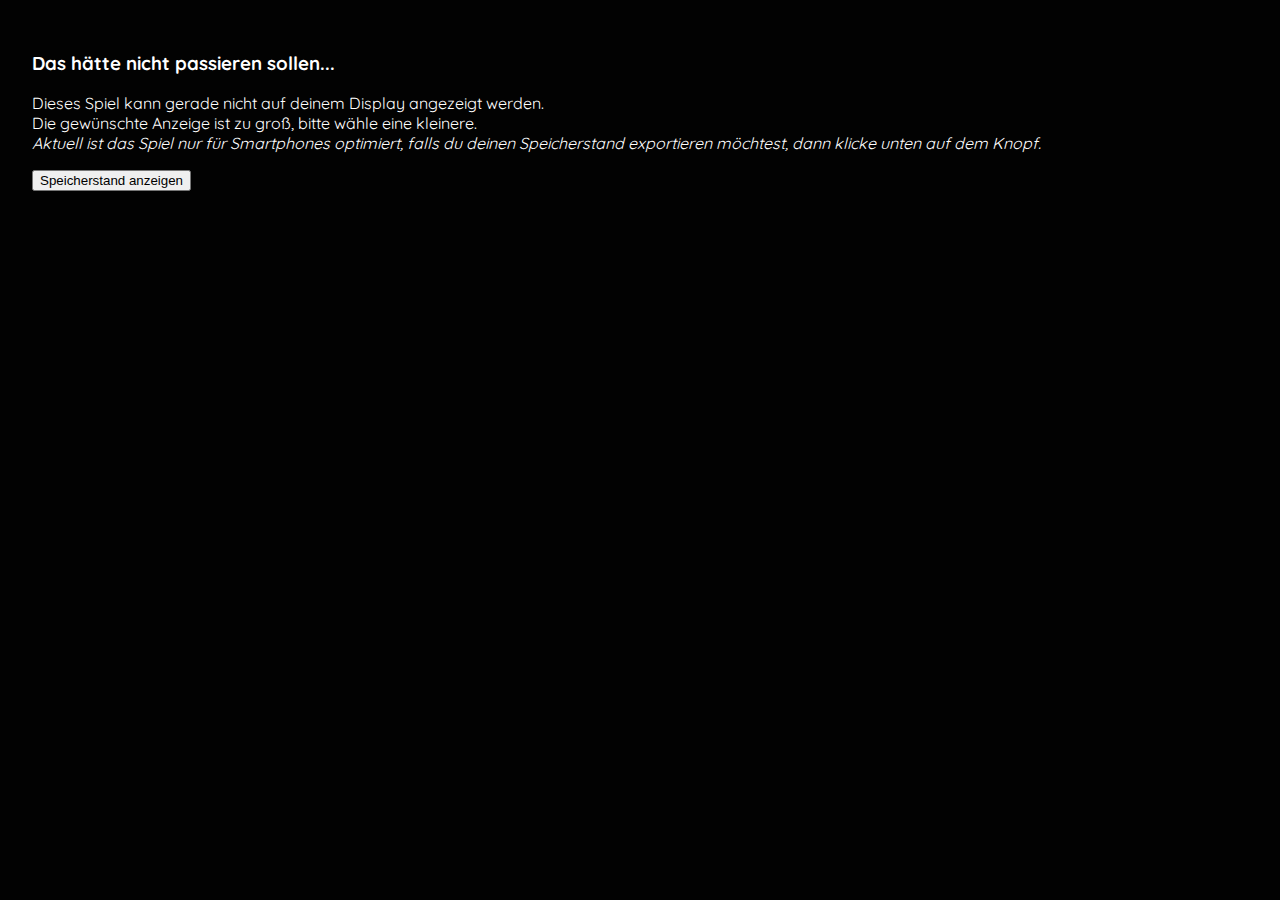
<file: index.html>
<!DOCTYPE html>
<html lang="de" dir="ltr">
  <head>
    <meta charset="utf-8">
    <meta name="viewport" content="width=device-width, initial-scale=1.0">

    <title>FlobbyBird - Performace Test</title>

    <link rel="stylesheet" type="text/css" href="assets/css/game.css">

    <link href="https://fonts.googleapis.com/css2?family=Quicksand&display=swap" rel="stylesheet">
  </head>
  <body>

    <!-- Shows an error message, if the current window size is too high. (680px)-->
    <div id="notSupported">
          <h3>Das hätte nicht passieren sollen...</h3>
          <p>Dieses Spiel kann gerade nicht auf deinem Display angezeigt werden. <br>
          Die gewünschte Anzeige ist zu groß, bitte wähle eine kleinere. <br>
          <i>Aktuell ist das Spiel nur für Smartphones optimiert, falls du deinen Speicherstand exportieren möchtest, dann klicke unten auf dem Knopf.</i></p>

          <button id="notSupportedShowSave">Speicherstand anzeigen</button>
          <br><br>
          <textarea id="notSupportedShowSaveOutput" hidden></textarea>
    </div>


    <!-- The main game window -->
    <div id="windowGame">
      <canvas id="bird"></canvas>
    </div>



  </body>

  <script type="text/javascript" src="assets/js/loadmanager.js"></script>

  <script type="text/javascript" src="assets/js/game.js"></script>
  <script type="text/javascript" src="assets/js/themes.js"></script>
</html>
</file>
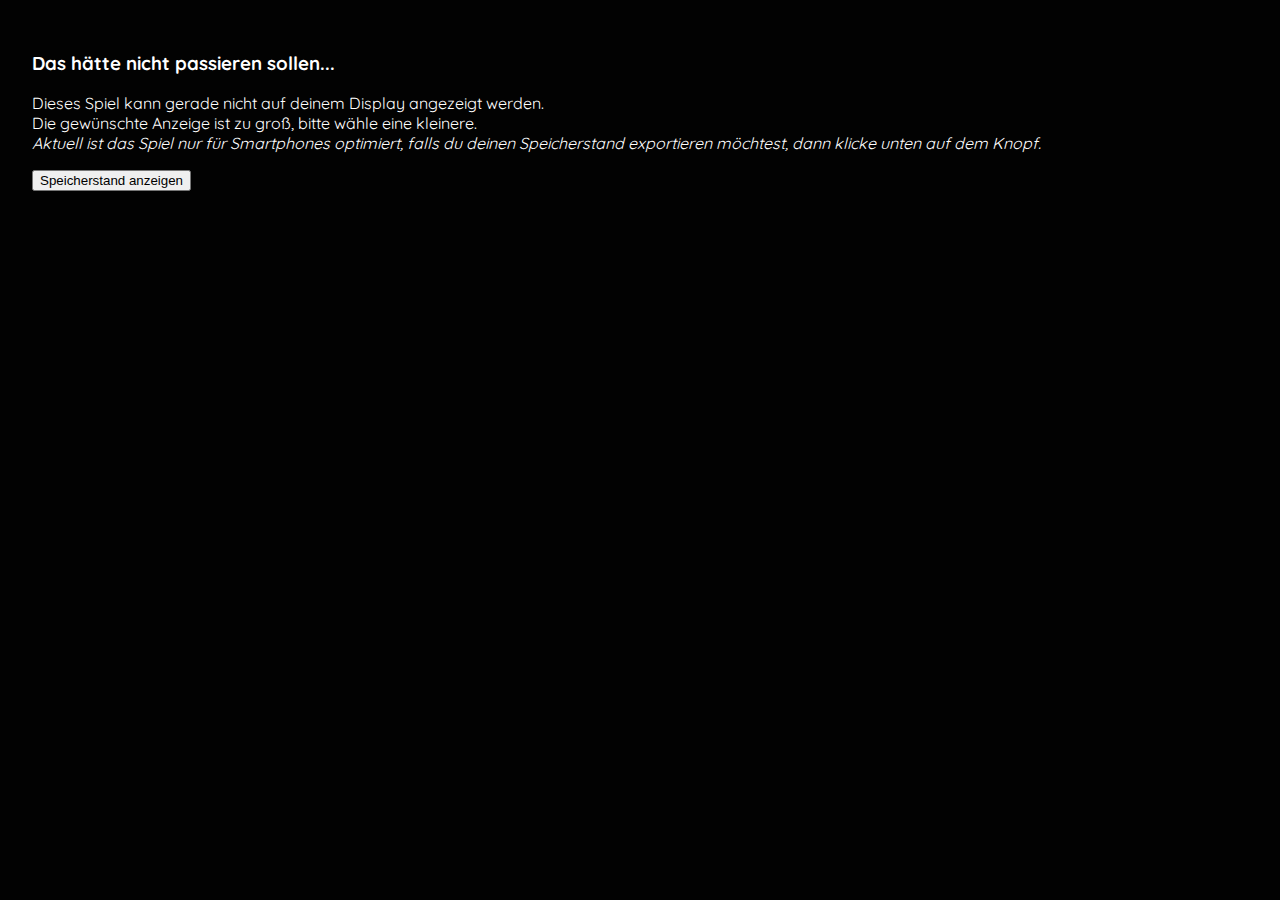
<file: beta.html>
<!DOCTYPE html>
<html lang="de" dir="ltr">
  <head>
    <meta charset="utf-8">
    <meta name="viewport" content="width=device-width, initial-scale=1.0">

    <title>FlobbyBird</title>

    <link rel="stylesheet" type="text/css" href="assets/css/game.css">
    <link rel="manifest" href="manifest.json">

    <link href="https://fonts.googleapis.com/css2?family=Quicksand&display=swap" rel="stylesheet">
  </head>
  <body>

    <!-- Shows an error message, if the current window size is too high. (680px)-->
    <div id="notSupported">
          <h3>Das hätte nicht passieren sollen...</h3>
          <p>Dieses Spiel kann gerade nicht auf deinem Display angezeigt werden. <br>
          Die gewünschte Anzeige ist zu groß, bitte wähle eine kleinere. <br>
          <i>Aktuell ist das Spiel nur für Smartphones optimiert, falls du deinen Speicherstand exportieren möchtest, dann klicke unten auf dem Knopf.</i></p>

          <button id="notSupportedShowSave">Speicherstand anzeigen</button>
          <br><br>
          <textarea id="notSupportedShowSaveOutput" hidden></textarea>
    </div>


    <!-- The main game window -->
    <div id="windowGame">
      <canvas id="bird"></canvas>
    </div>



  </body>

  <script type="text/javascript" src="assets/js/loadmanager.js"></script>

  <script type="text/javascript" src="assets/js/game.js"></script>
  <script type="text/javascript" src="assets/js/themes.js"></script>

  <!--ServiceWorker check-->
  <script>
    if('serviceWorker' in navigator)
    {
      navigator.serviceWorker.register("assets/js/sw.js");
    }
  </script>
</html>
</file>
<file: assets/css/game.css>
@font-face {
  font-family: 'Press Start 2P';
  src: URL('../fonts/PressStart2P-Regular.ttf') format('truetype');
}

html, body {
  background-color: #252525;
  font-family: 'Press Start 2P';
  overflow: hidden;
  margin: 0 !important;
  padding: 0 !important;
  color: #fff;
}


canvas {
  display: block;
  margin: 0 auto;
}


#notSupported {
  font-family: 'Quicksand';
}


@media (max-width:680px) {
    #notSupported {
      display: none;
    }
}

@media (min-width:679px) {
    #windowGame {
      display: none;
    }
}


#notSupported {
  position:fixed;
  padding: 2rem;
  margin:0;

  top:0;
  left:0;

  width: 100%;
  height: 100%;
  background:rgb(2,2,2);
  z-index: 50;
}
</file>
